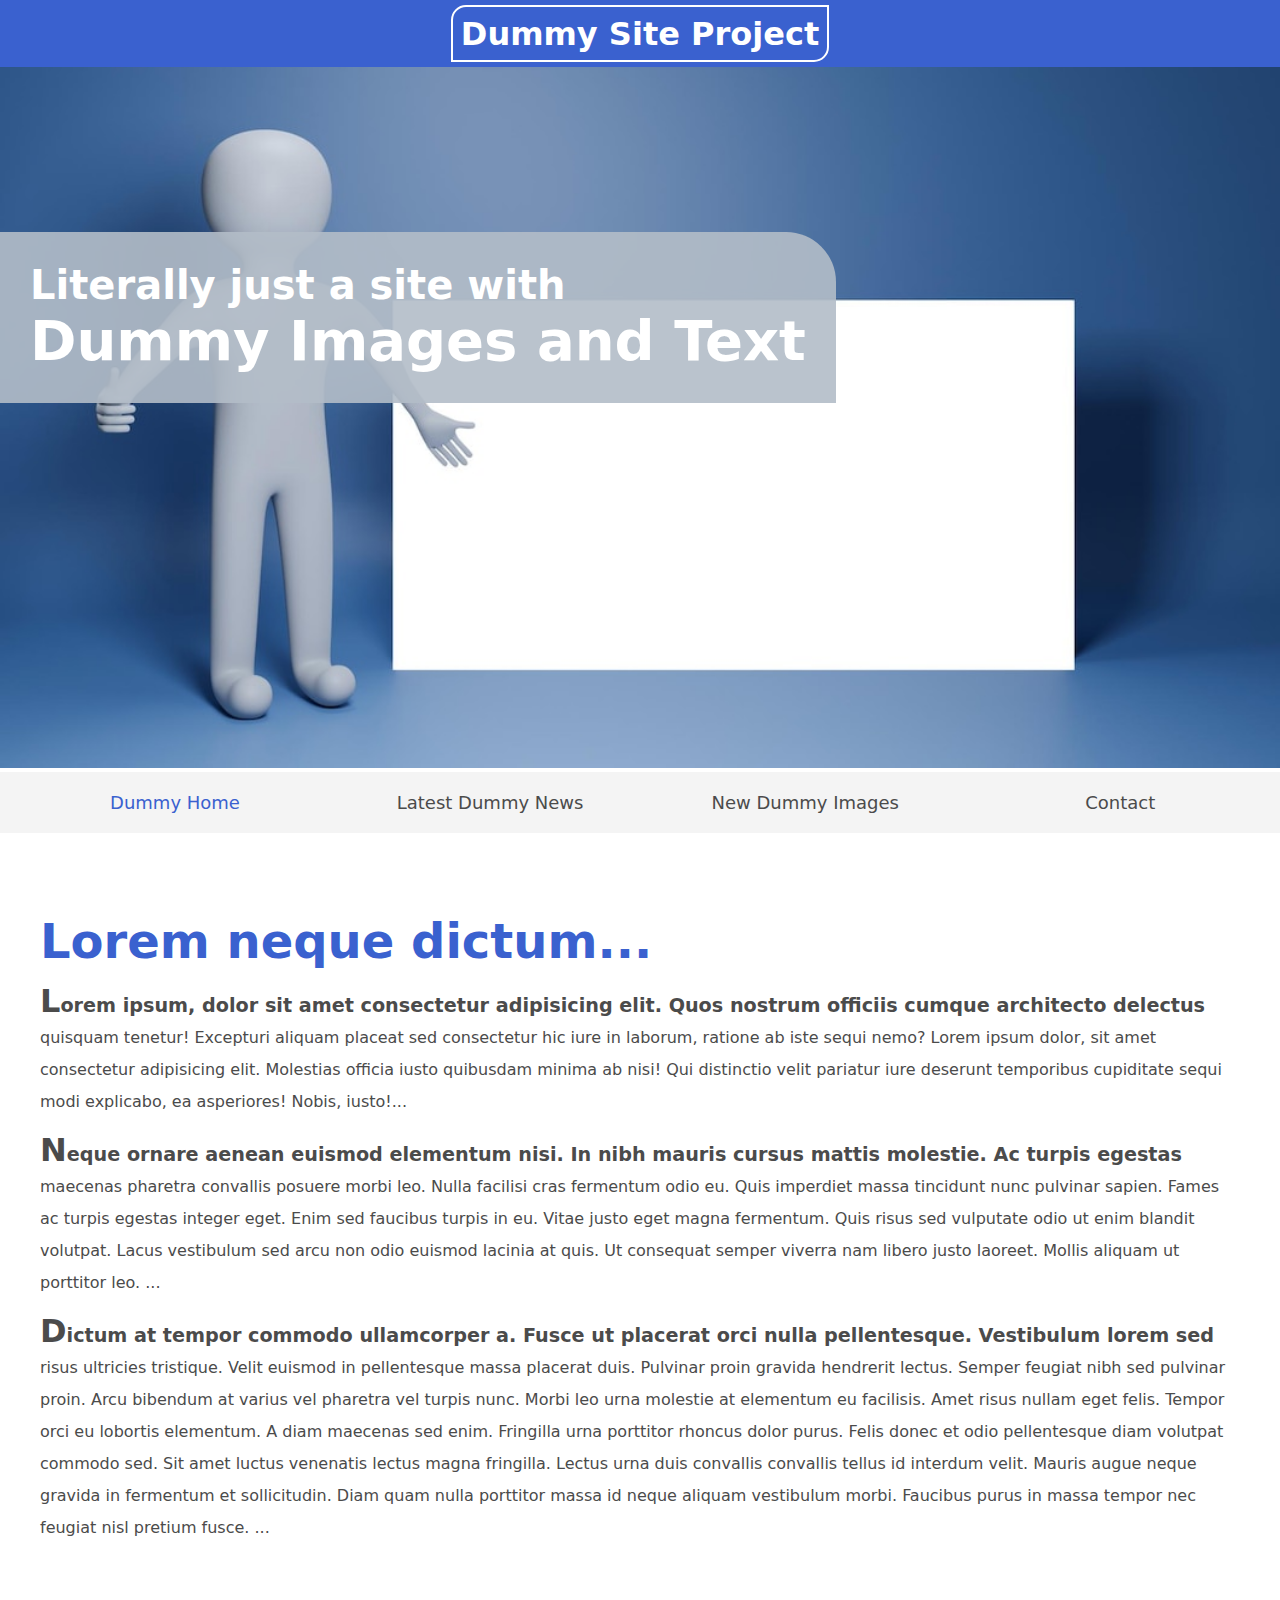
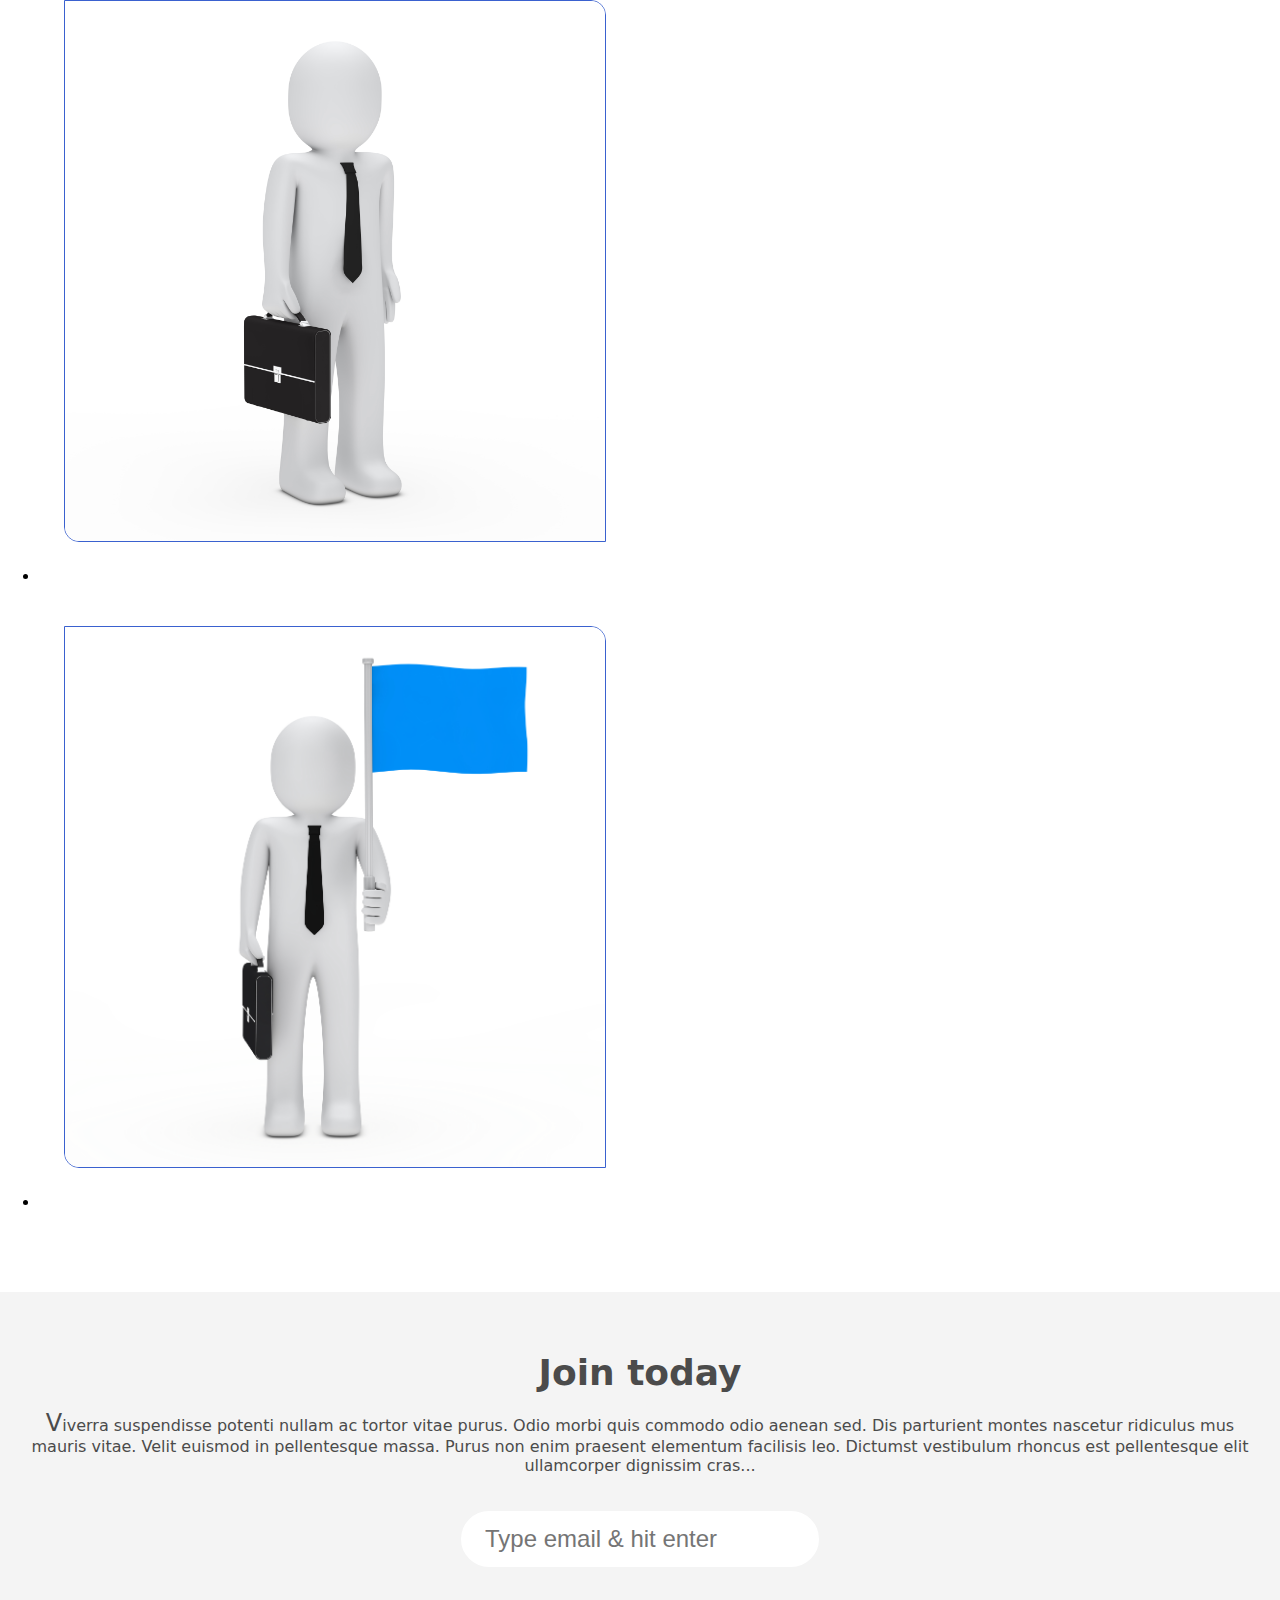
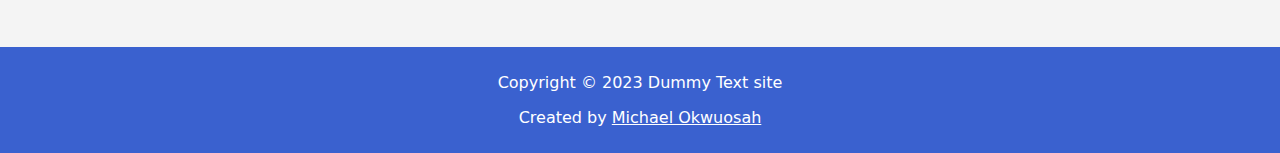
<file: index.html>
<!DOCTYPE html>
<html lang="en">

<head>
    <meta charset="UTF-8">
    <meta http-equiv="X-UA-Compatible" content="IE=edge">
    <meta name="viewport" content="width=device-width, initial-scale=1.0">
    <link rel="stylesheet" href="index.css">
    <title>Dummy Site Project</title>
</head>

<body>

    <header>
        <h1><a href="/">Dummy Site Project</a></h1>
    </header>
    <section class="banner">
        <img src="./images/banner.jpg" alt="banner image">
        <div class="welcome">
            <h2>Literally just a site with <br>
                <span>Dummy Images and Text</span>
            </h2>
        </div>
    </section>
    <nav class="main-nav">
        <ul>
            <li><a href="/index.html" class="active">Dummy Home</a></li>
            <li><a href="/latestnews.html">Latest Dummy News</a></li>
            <li><a href="#">New Dummy Images</a></li>
            <li><a href="#">Contact</a></li>
        </ul>
    </nav>
    <main>
        <article>
            <h2>Lorem neque dictum...</h2>
            <p>Lorem ipsum, dolor sit amet consectetur adipisicing elit. Quos nostrum officiis cumque architecto
                delectus quisquam tenetur! Excepturi aliquam placeat sed consectetur hic iure in laborum, ratione ab
                iste sequi nemo? Lorem ipsum dolor, sit amet consectetur adipisicing elit. Molestias officia iusto
                quibusdam minima ab nisi! Qui distinctio velit pariatur iure deserunt temporibus cupiditate sequi modi
                explicabo, ea asperiores! Nobis, iusto!</p>
            <p class="bigFL">Neque ornare aenean euismod elementum nisi. In nibh mauris cursus mattis molestie. Ac
                turpis egestas maecenas pharetra
                convallis posuere morbi leo. Nulla facilisi cras fermentum odio eu. Quis imperdiet massa tincidunt nunc
                pulvinar sapien.
                Fames ac turpis egestas integer eget. Enim sed faucibus turpis in eu. Vitae justo eget magna fermentum.
                Quis risus sed
                vulputate odio ut enim blandit volutpat. Lacus vestibulum sed arcu non odio euismod lacinia at quis. Ut
                consequat semper
                viverra nam libero justo laoreet. Mollis aliquam ut porttitor leo.
            </p>
            <p>Dictum at tempor commodo ullamcorper a. Fusce ut placerat orci nulla pellentesque. Vestibulum lorem sed
                risus ultricies
                tristique. Velit euismod in pellentesque massa placerat duis. Pulvinar proin gravida hendrerit lectus.
                Semper feugiat
                nibh sed pulvinar proin. Arcu bibendum at varius vel pharetra vel turpis nunc. Morbi leo urna molestie
                at elementum eu
                facilisis. Amet risus nullam eget felis. Tempor orci eu lobortis elementum. A diam maecenas sed enim.
                Fringilla urna
                porttitor rhoncus dolor purus. Felis donec et odio pellentesque diam volutpat commodo sed. Sit amet
                luctus venenatis
                lectus magna fringilla. Lectus urna duis convallis convallis tellus id interdum velit. Mauris augue
                neque gravida in
                fermentum et sollicitudin. Diam quam nulla porttitor massa id neque aliquam vestibulum morbi. Faucibus
                purus in massa
                tempor nec feugiat nisl pretium fusce.
            </p>
        </article>
        <ul class="images">
            <li><img src="./images/businessman-waiting-with-his-briefcase.jpg" alt="mario thumb 1"></li>
            <li><img src="./images/rag-doll-with-tie-blue-flag.jpg" alt="mario thumb 2"></li>
        </ul>
    </main>
    <section class="join">
        <h2>Join today</h2>
        <p>Viverra suspendisse potenti nullam ac tortor vitae purus. Odio morbi quis commodo odio aenean sed. Dis
            parturient montes
            nascetur ridiculus mus mauris vitae. Velit euismod in pellentesque massa. Purus non enim praesent elementum
            facilisis
            leo. Dictumst vestibulum rhoncus est pellentesque elit ullamcorper dignissim cras</p>
        <form>
            <!-- onsubmit="return false;" -->
            <input type="email" name="email" placeholder="Type email & hit enter" required>
        </form>
    </section>
    <footer>
        <p class="copyright">Copyright © 2023 Dummy Text site</p>
        <p>Created by <a href="https://github.com/m1chae-l">Michael Okwuosah</a></p>
    </footer>
</body>

</html>
</file>
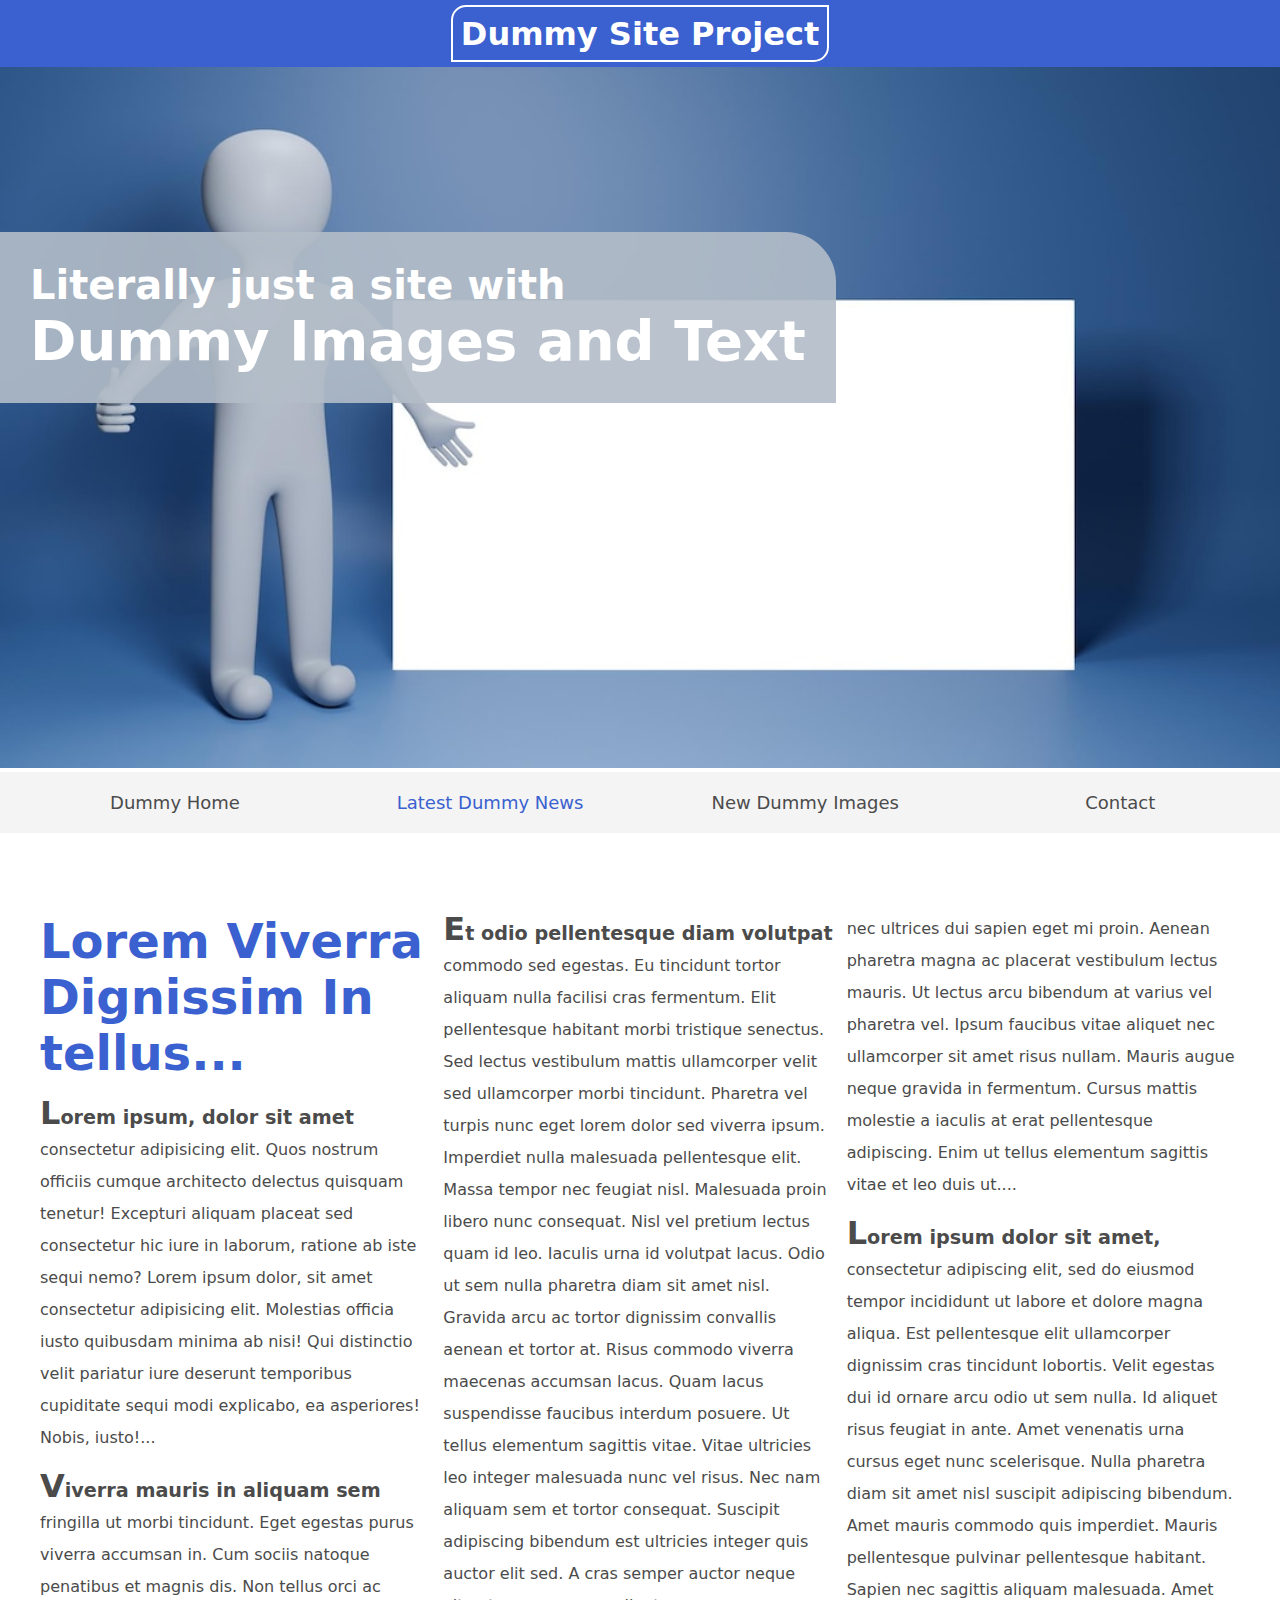
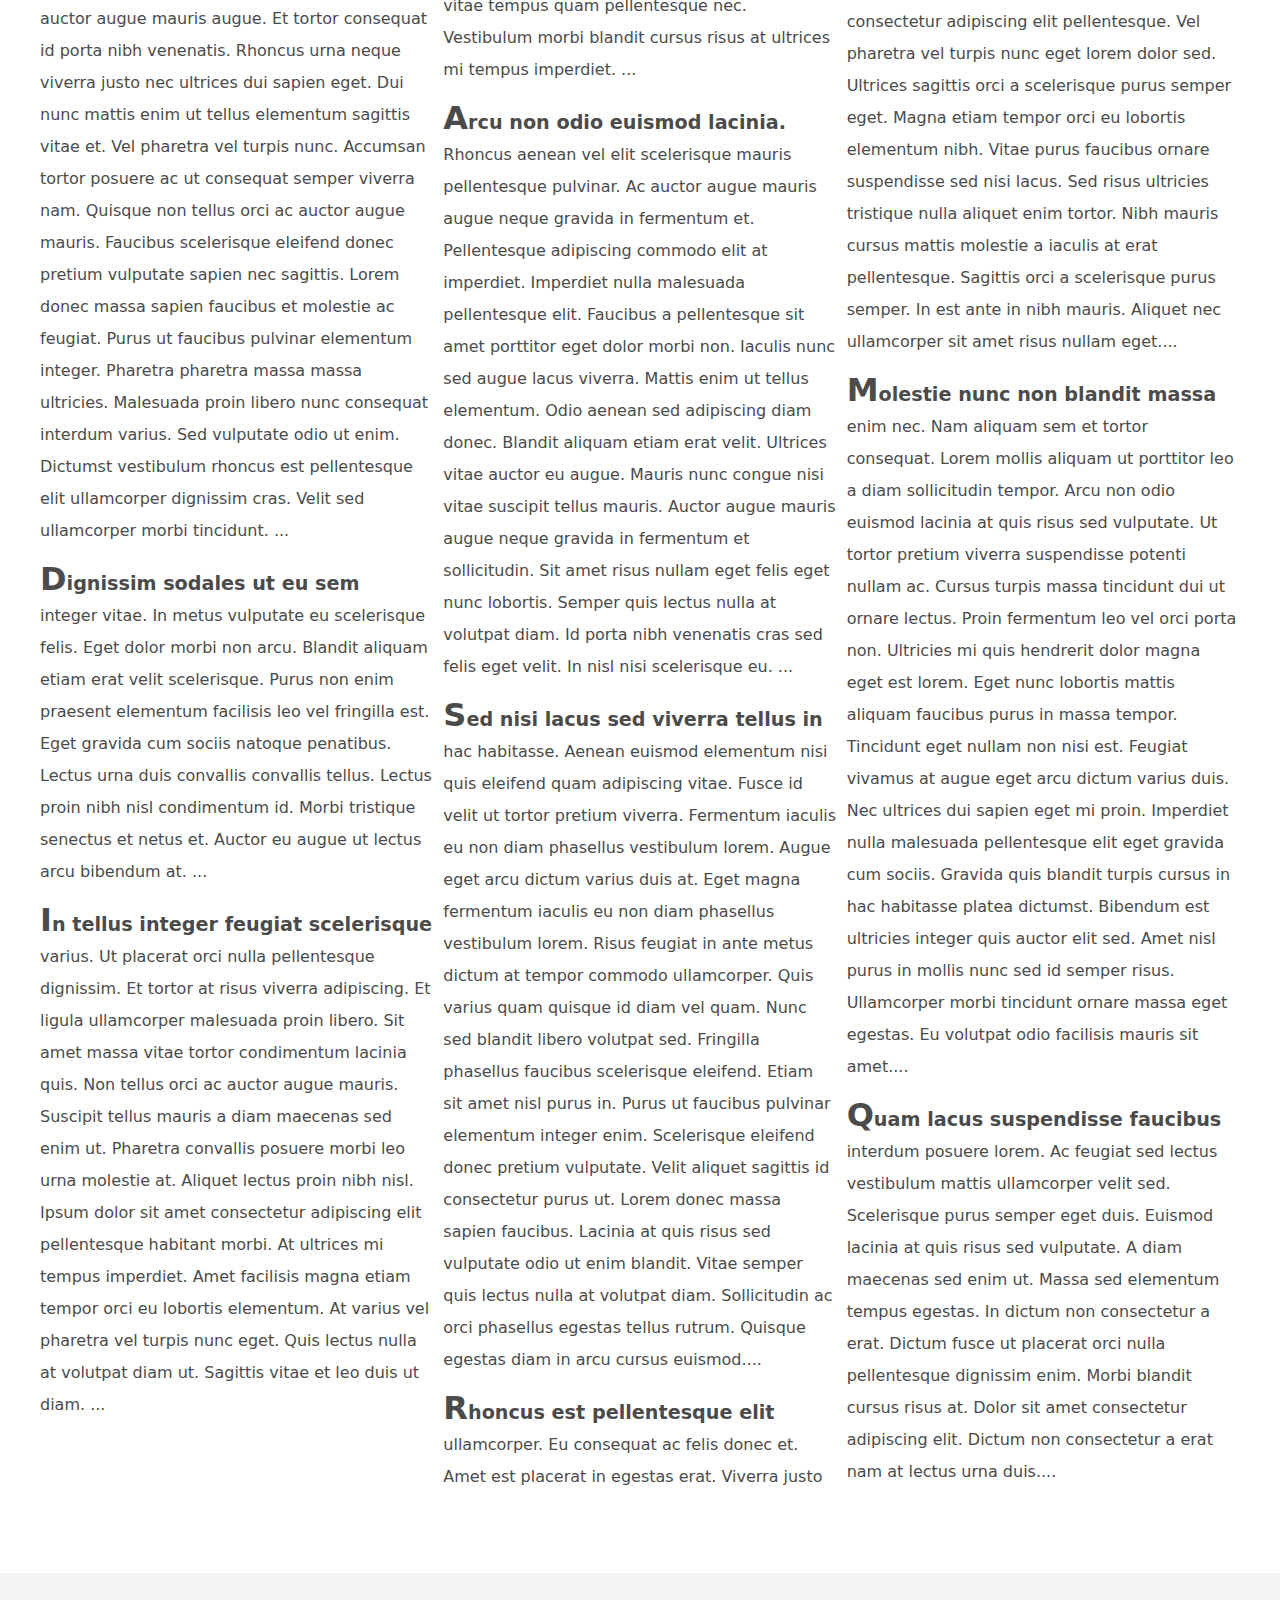
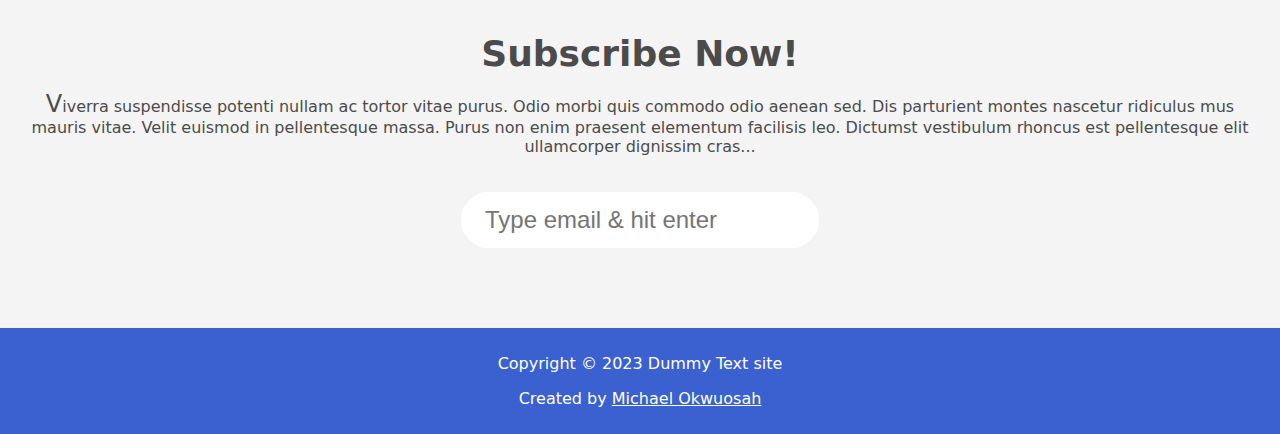
<file: latestnews.html>
<!DOCTYPE html>
<html lang="en">

<head>
    <meta charset="UTF-8">
    <meta http-equiv="X-UA-Compatible" content="IE=edge">
    <meta name="viewport" content="width=device-width, initial-scale=1.0">
    <link rel="stylesheet" href="index.css">
    <link rel="stylesheet" href="latestnews.css">
    <title>Dummy Site Project</title>
</head>

<body>

    <header>
        <h1><a href="/">Dummy Site Project</a></h1>
    </header>
    <section class="banner">
        <img src="./images/banner.jpg" alt="banner image">
        <div class="welcome">
            <h2>Literally just a site with <br>
                <span>Dummy Images and Text</span>
            </h2>
        </div>
    </section>
    <nav class="main-nav">
        <ul>
            <li><a href="/index.html">Dummy Home</a></li>
            <li><a href="/latestnews.html" class="active">Latest Dummy News</a></li>
            <li><a href="/newdummyimages.html">New Dummy Images</a></li>
            <li><a href="/contact.html">Contact</a></li>
        </ul>
    </nav>
    <main>
        <article class="news-articles">
            <h2>Lorem Viverra Dignissim In tellus...</h2>
            <p class="bigFL">Lorem ipsum, dolor sit amet consectetur adipisicing elit. Quos nostrum officiis cumque
                architecto
                delectus quisquam tenetur! Excepturi aliquam placeat sed consectetur hic iure in laborum, ratione ab
                iste sequi nemo? Lorem ipsum dolor, sit amet consectetur adipisicing elit. Molestias officia iusto
                quibusdam minima ab nisi! Qui distinctio velit pariatur iure deserunt temporibus cupiditate sequi modi
                explicabo, ea asperiores! Nobis, iusto!</p>
            <p class="bigFL">Viverra mauris in aliquam sem fringilla ut morbi tincidunt. Eget egestas purus viverra
                accumsan in. Cum sociis natoque
                penatibus et magnis dis. Non tellus orci ac auctor augue mauris augue. Et tortor consequat id porta nibh
                venenatis.
                Rhoncus urna neque viverra justo nec ultrices dui sapien eget. Dui nunc mattis enim ut tellus elementum
                sagittis vitae
                et. Vel pharetra vel turpis nunc. Accumsan tortor posuere ac ut consequat semper viverra nam. Quisque
                non tellus orci ac
                auctor augue mauris. Faucibus scelerisque eleifend donec pretium vulputate sapien nec sagittis. Lorem
                donec massa sapien
                faucibus et molestie ac feugiat. Purus ut faucibus pulvinar elementum integer. Pharetra pharetra massa
                massa ultricies.
                Malesuada proin libero nunc consequat interdum varius. Sed vulputate odio ut enim. Dictumst vestibulum
                rhoncus est
                pellentesque elit ullamcorper dignissim cras. Velit sed ullamcorper morbi tincidunt.

            </p>
            <p class="bigFL">Dignissim sodales ut eu sem integer vitae. In metus vulputate eu scelerisque felis. Eget
                dolor morbi non
                arcu. Blandit
                aliquam etiam erat velit scelerisque. Purus non enim praesent elementum facilisis leo vel fringilla est.
                Eget gravida
                cum sociis natoque penatibus. Lectus urna duis convallis convallis tellus. Lectus proin nibh nisl
                condimentum id. Morbi
                tristique senectus et netus et. Auctor eu augue ut lectus arcu bibendum at.
            </p>
            <p class="bigFL">In tellus integer feugiat scelerisque varius. Ut placerat orci nulla pellentesque
                dignissim. Et tortor at risus viverra
                adipiscing. Et ligula ullamcorper malesuada proin libero. Sit amet massa vitae tortor condimentum
                lacinia quis. Non
                tellus orci ac auctor augue mauris. Suscipit tellus mauris a diam maecenas sed enim ut. Pharetra
                convallis posuere morbi
                leo urna molestie at. Aliquet lectus proin nibh nisl. Ipsum dolor sit amet consectetur adipiscing elit
                pellentesque
                habitant morbi. At ultrices mi tempus imperdiet. Amet facilisis magna etiam tempor orci eu lobortis
                elementum. At varius
                vel pharetra vel turpis nunc eget. Quis lectus nulla at volutpat diam ut. Sagittis vitae et leo duis ut
                diam.
            </p>
            <p class="bigFL">Et odio pellentesque diam volutpat commodo sed egestas. Eu tincidunt tortor aliquam nulla
                facilisi cras fermentum. Elit
                pellentesque habitant morbi tristique senectus. Sed lectus vestibulum mattis ullamcorper velit sed
                ullamcorper morbi
                tincidunt. Pharetra vel turpis nunc eget lorem dolor sed viverra ipsum. Imperdiet nulla malesuada
                pellentesque elit.
                Massa tempor nec feugiat nisl. Malesuada proin libero nunc consequat. Nisl vel pretium lectus quam id
                leo. Iaculis urna
                id volutpat lacus. Odio ut sem nulla pharetra diam sit amet nisl. Gravida arcu ac tortor dignissim
                convallis aenean et
                tortor at. Risus commodo viverra maecenas accumsan lacus. Quam lacus suspendisse faucibus interdum
                posuere. Ut tellus
                elementum sagittis vitae. Vitae ultricies leo integer malesuada nunc vel risus. Nec nam aliquam sem et
                tortor consequat.
                Suscipit adipiscing bibendum est ultricies integer quis auctor elit sed. A cras semper auctor neque
                vitae tempus quam
                pellentesque nec. Vestibulum morbi blandit cursus risus at ultrices mi tempus imperdiet.
            </p>
            <p class="bigFL">Arcu non odio euismod lacinia. Rhoncus aenean vel elit scelerisque mauris pellentesque
                pulvinar. Ac auctor augue mauris
                augue neque gravida in fermentum et. Pellentesque adipiscing commodo elit at imperdiet. Imperdiet nulla
                malesuada
                pellentesque elit. Faucibus a pellentesque sit amet porttitor eget dolor morbi non. Iaculis nunc sed
                augue lacus
                viverra. Mattis enim ut tellus elementum. Odio aenean sed adipiscing diam donec. Blandit aliquam etiam
                erat velit.
                Ultrices vitae auctor eu augue. Mauris nunc congue nisi vitae suscipit tellus mauris. Auctor augue
                mauris augue neque
                gravida in fermentum et sollicitudin. Sit amet risus nullam eget felis eget nunc lobortis. Semper quis
                lectus nulla at
                volutpat diam. Id porta nibh venenatis cras sed felis eget velit. In nisl nisi scelerisque eu.
            </p>
            <p class="bigFL">Sed nisi lacus sed viverra tellus in hac habitasse. Aenean euismod elementum nisi quis
                eleifend quam adipiscing vitae.
                Fusce id velit ut tortor pretium viverra. Fermentum iaculis eu non diam phasellus vestibulum lorem.
                Augue eget arcu
                dictum varius duis at. Eget magna fermentum iaculis eu non diam phasellus vestibulum lorem. Risus
                feugiat in ante metus
                dictum at tempor commodo ullamcorper. Quis varius quam quisque id diam vel quam. Nunc sed blandit libero
                volutpat sed.
                Fringilla phasellus faucibus scelerisque eleifend. Etiam sit amet nisl purus in. Purus ut faucibus
                pulvinar elementum
                integer enim. Scelerisque eleifend donec pretium vulputate. Velit aliquet sagittis id consectetur purus
                ut. Lorem donec
                massa sapien faucibus. Lacinia at quis risus sed vulputate odio ut enim blandit. Vitae semper quis
                lectus nulla at
                volutpat diam. Sollicitudin ac orci phasellus egestas tellus rutrum. Quisque egestas diam in arcu cursus
                euismod.</p>
            <p class="bigFL">Rhoncus est pellentesque elit ullamcorper. Eu consequat ac felis donec et. Amet est
                placerat in egestas erat. Viverra
                justo nec ultrices dui sapien eget mi proin. Aenean pharetra magna ac placerat vestibulum lectus mauris.
                Ut lectus arcu
                bibendum at varius vel pharetra vel. Ipsum faucibus vitae aliquet nec ullamcorper sit amet risus nullam.
                Mauris augue
                neque gravida in fermentum. Cursus mattis molestie a iaculis at erat pellentesque adipiscing. Enim ut
                tellus elementum
                sagittis vitae et leo duis ut.</p>
            <p class="bigFL">Lorem ipsum dolor sit amet, consectetur adipiscing elit, sed do eiusmod tempor incididunt
                ut labore et dolore magna
                aliqua. Est pellentesque elit ullamcorper dignissim cras tincidunt lobortis. Velit egestas dui id ornare
                arcu odio ut
                sem nulla. Id aliquet risus feugiat in ante. Amet venenatis urna cursus eget nunc scelerisque. Nulla
                pharetra diam sit
                amet nisl suscipit adipiscing bibendum. Amet mauris commodo quis imperdiet. Mauris pellentesque pulvinar
                pellentesque
                habitant. Sapien nec sagittis aliquam malesuada. Amet consectetur adipiscing elit pellentesque. Vel
                pharetra vel turpis
                nunc eget lorem dolor sed. Ultrices sagittis orci a scelerisque purus semper eget. Magna etiam tempor
                orci eu lobortis
                elementum nibh. Vitae purus faucibus ornare suspendisse sed nisi lacus. Sed risus ultricies tristique
                nulla aliquet enim
                tortor. Nibh mauris cursus mattis molestie a iaculis at erat pellentesque. Sagittis orci a scelerisque
                purus semper. In
                est ante in nibh mauris. Aliquet nec ullamcorper sit amet risus nullam eget.</p>
            <p class="bigFL">Molestie nunc non blandit massa enim nec. Nam aliquam sem et tortor consequat. Lorem mollis
                aliquam ut porttitor leo a
                diam sollicitudin tempor. Arcu non odio euismod lacinia at quis risus sed vulputate. Ut tortor pretium
                viverra
                suspendisse potenti nullam ac. Cursus turpis massa tincidunt dui ut ornare lectus. Proin fermentum leo
                vel orci porta
                non. Ultricies mi quis hendrerit dolor magna eget est lorem. Eget nunc lobortis mattis aliquam faucibus
                purus in massa
                tempor. Tincidunt eget nullam non nisi est. Feugiat vivamus at augue eget arcu dictum varius duis. Nec
                ultrices dui
                sapien eget mi proin. Imperdiet nulla malesuada pellentesque elit eget gravida cum sociis. Gravida quis
                blandit turpis
                cursus in hac habitasse platea dictumst. Bibendum est ultricies integer quis auctor elit sed. Amet nisl
                purus in mollis
                nunc sed id semper risus. Ullamcorper morbi tincidunt ornare massa eget egestas. Eu volutpat odio
                facilisis mauris sit
                amet.</p>
            <p class="bigFL">Quam lacus suspendisse faucibus interdum posuere lorem. Ac feugiat sed lectus vestibulum
                mattis ullamcorper velit sed.
                Scelerisque purus semper eget duis. Euismod lacinia at quis risus sed vulputate. A diam maecenas sed
                enim ut. Massa sed
                elementum tempus egestas. In dictum non consectetur a erat. Dictum fusce ut placerat orci nulla
                pellentesque dignissim
                enim. Morbi blandit cursus risus at. Dolor sit amet consectetur adipiscing elit. Dictum non consectetur
                a erat nam at
                lectus urna duis.</p>

        </article>
        <!-- <ul class="images">
            <li><img src="./images/businessman-waiting-with-his-briefcase.jpg" alt="mario thumb 1"></li>
            <li><img src="./images/rag-doll-with-tie-blue-flag.jpg" alt="mario thumb 2"></li>
        </ul> -->
    </main>
    <section class="join">
        <h2>Subscribe Now!</h2>
        <p>Viverra suspendisse potenti nullam ac tortor vitae purus. Odio morbi quis commodo odio aenean sed. Dis
            parturient montes
            nascetur ridiculus mus mauris vitae. Velit euismod in pellentesque massa. Purus non enim praesent elementum
            facilisis
            leo. Dictumst vestibulum rhoncus est pellentesque elit ullamcorper dignissim cras</p>
        <form>
            <!-- onsubmit="return false;" -->
            <input type="email" name="email" placeholder="Type email & hit enter" required>
        </form>
    </section>
    <footer>
        <p class="copyright">Copyright © 2023 Dummy Text site</p>
        <p>Created by <a href="https://github.com/m1chae-l">Michael Okwuosah</a></p>
    </footer>
</body>

</html>
</file>
<file: index.css>
body,
ul,
li,
h1,
h2,
h3,
a {
    margin: 0;
    padding: 0;
    font-family: system-ui, -apple-system, BlinkMacSystemFont, 'Segoe UI', Roboto, Oxygen, Ubuntu, Cantarell, 'Open Sans', 'Helvetica Neue', sans-serif;
}

header {
    background-color: #3A61CF;
    padding: 5px 0;
    text-align: center;
    position: fixed;
    width: 100%;
    top: 0;
    left: 0;
    z-index: 1;
}

header h1 {
    color: white;
    border: 2px solid white;
    padding: 7.5px 7.5px;
    display: inline-block;
    border-radius: 15px 0 15px 0;
}

header h1 a {
    text-decoration: none;
    color: inherit;
}

nav {
    background-color: #f4f4f4;
    padding: 20px;
    position: sticky;
    top: 70px;
}

nav ul {
    white-space: nowrap;
    max-width: 100%;
    margin: 0 auto;
    text-align: center;
}

nav li {
    width: 25%;
    display: inline-block;
    font-size: 24px;
}

nav li a {
    text-decoration: none;
    color: #4b4b4b;
}

nav li a.active {
    color: #3A61CF;
}

.banner {
    position: relative;
}

.banner img {
    width: 100%;
}

.banner .welcome {
    background: rgb(178, 188, 200, 0.9);
    color: white;
    padding: 30px;
    position: absolute;
    top: 30%;
    left: 0;
    border-radius: 0 50px 0 0;
}

.banner h2 {
    font-size: 48px;
}

.banner .welcome span {
    font-size: 1.4em;
}

main {
    max-width: 100%;
    width: 1350px;
    /*makes it look finer (lol)*/
    margin: 80px auto;
    padding: 0 40px;
    box-sizing: border-box;
}

article h2 {
    color: #3A61CF;
    font-size: 48px;

}

article p {
    line-height: 2em;
    color: #4b4b4b;
}

.images {
    display: flex;
    flex-wrap: wrap;
    justify-content: center;
    width: 100%;
}

.images img {
    max-width: 45%;
    margin: 40px 2%;
    border: 1px solid rgb(58, 97, 207);
    border-radius: 0 15px 0 15px;
    overflow: hidden;
}

.contactme {
    text-align: center;
}

.contactme h1 {
    margin-bottom: 20px;
    color: #3A61CF;
}

.brief a {
    text-decoration: none;
    color: #3A61CF;
}

section.join {
    background-color: #f4f4f4;
    text-align: center;
    padding: 60px 20px;
    color: #4b4b4b;
}

section.join h2 {
    font-size: 36px;
}

form input {
    margin: 20px 0;
    padding: 10px 20px;
    font-size: 24px;
    border-radius: 28px;
    border: 4px solid white;
}

footer {
    background-color: #3A61CF;
    color: white;
    padding: 10px;
    text-align: center;
}

footer p a {
    text-decoration: underline;
    color: white;
}

nav li a:hover {
    text-decoration: underline;
}

.images img:hover {
    position: relative;
    top: -4px;
    box-shadow: 6px -7px 7px -1px rgba(58, 97, 207, 0.3);
}

form input:focus {
    border: 4px dashed #4b4b4b;
    outline: none;
}

form input:valid {
    border: 4px solid #71d300;
}

/* nav li:first-child{
    border: 3px solid #3A61CF;
} */

article p::first-line {
    font-weight: bold;
    font-size: 1.2em;
}

article p::first-letter {
    font-size: xx-large;
}

section.join p::first-letter {
    font-size: 1.5em;
}

.brief::first-letter {
    font-size: 2.5em;
    font-weight: bold;
    color: #3A61CF;
}

p::selection {
    background-color: #3A61CF;
    color: white;
}

p::after {
    content: '...';
}

footer p::after {
    content: none;
}

/* Custom Scrollbar */

/* width */
::-webkit-scrollbar {
    width: 10px;
}

/* Track */
::-webkit-scrollbar-track {
    background: #f1f1f1;
}

/* Handle */
::-webkit-scrollbar-thumb {
    background: #888;
}

/* Handle on hover */
::-webkit-scrollbar-thumb:hover {
    background: #555;
}

@media screen and (max-width: 1400px) {
    .banner .welcome h2 {
        font-size: 40px;
    }

    nav li {
        font-size: 18px;
    }
}

@media screen and (max-width: 950px) {
    .banner .welcome h2 {
        font-size: 32px;
    }
}

@media screen and (max-width: 720px) {

    nav {
        padding: 10px;
    }


    .banner .welcome {
        position: relative;
        text-align: center;
        padding: 10px;
        border-radius: 0;
    }

    .banner .welcome h2 {
        font-size: 24px;
    }

    .banner .welcome br {
        display: none;
    }

    .banner .welcome span {
        font-size: 1em;
    }

    .images {
        flex-direction: column;
    }

    .images img {
        max-width: 90%;
        margin: 20px auto;
    }
}

@media screen and (max-width: 678px) {

    nav li {
        font-size: 20px;
        position: relative;
        display: block;
        width: 100%;
        margin: 10px 0;
        text-align: center;
    }

    nav {
        top: 0;
    }

    header {
        position: relative;
    }

}
</file>
<file: latestnews.css>
.news-articles{
    column-count: 3;
    column-gap: 10px;
}
</file>
